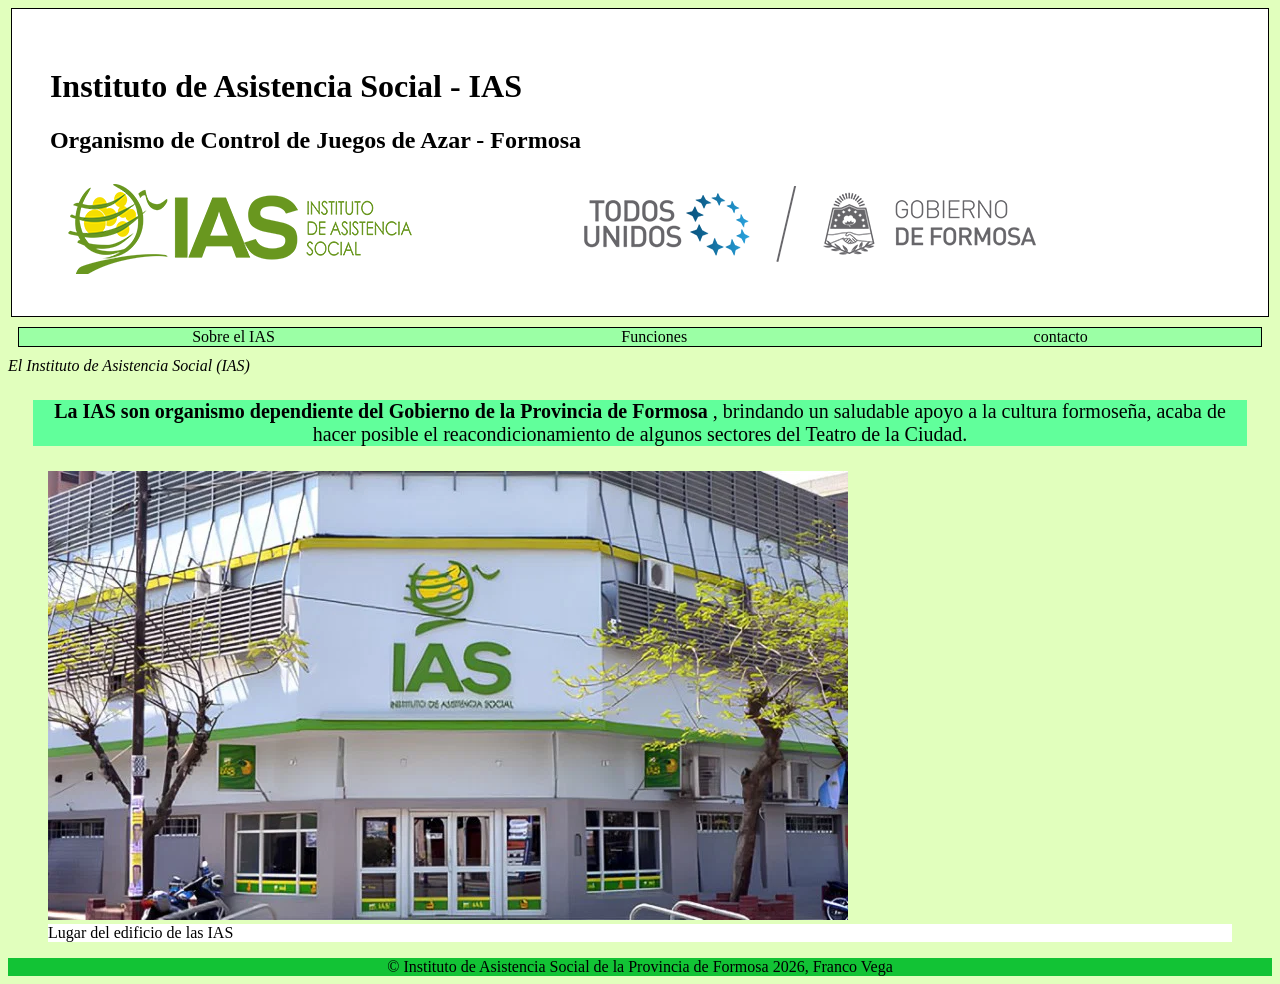
<file: proyecto-ias/index.html>
<!DOCTYPE html>
<html lang="en">
<head>
    <meta charset="UTF-8">
    <meta name="viewport" content="width=device-width, initial-scale=1.0">
    <title>Información sobre las ias</title>
    <link rel="stylesheet" href="assest/css/style.css">
</head>
<div class="conteiner">
<body>
    <header id="Instituto" >
     <h1 > Instituto de Asistencia Social - IAS</h1>

     <h2>Organismo de Control de Juegos de Azar - Formosa</h2>
      <img src="assest/img/logo-ias.png" alt="">
    </header>
 <nav>

    
        <ul>
            
            <li><a href="sobre-ias.html">Sobre el IAS</a></li>
            <li><a href="funciones.html">Funciones</a></li>
            <li><a href="contacto.html">contacto</a></li>
        </ul>
    </nav>



   

    <em>El Instituto de Asistencia Social (IAS)</em>
    <p class="Poroto"><strong>La IAS son organismo dependiente del Gobierno de la Provincia de Formosa</strong>  , brindando un saludable apoyo a la cultura formoseña, acaba de hacer posible el reacondicionamiento de algunos sectores del Teatro de la Ciudad.</p>

  
<figure>
   <img src="assest/img/edificio-ias.jpg" alt="">
    <figcaption class="cap">Lugar del edificio de las IAS</figcaption>
</figure>

<footer class="Pelosombra">&copy; Instituto de Asistencia Social de la Provincia de Formosa 2026, Franco Vega</footer>
</div>
</html>
</file>
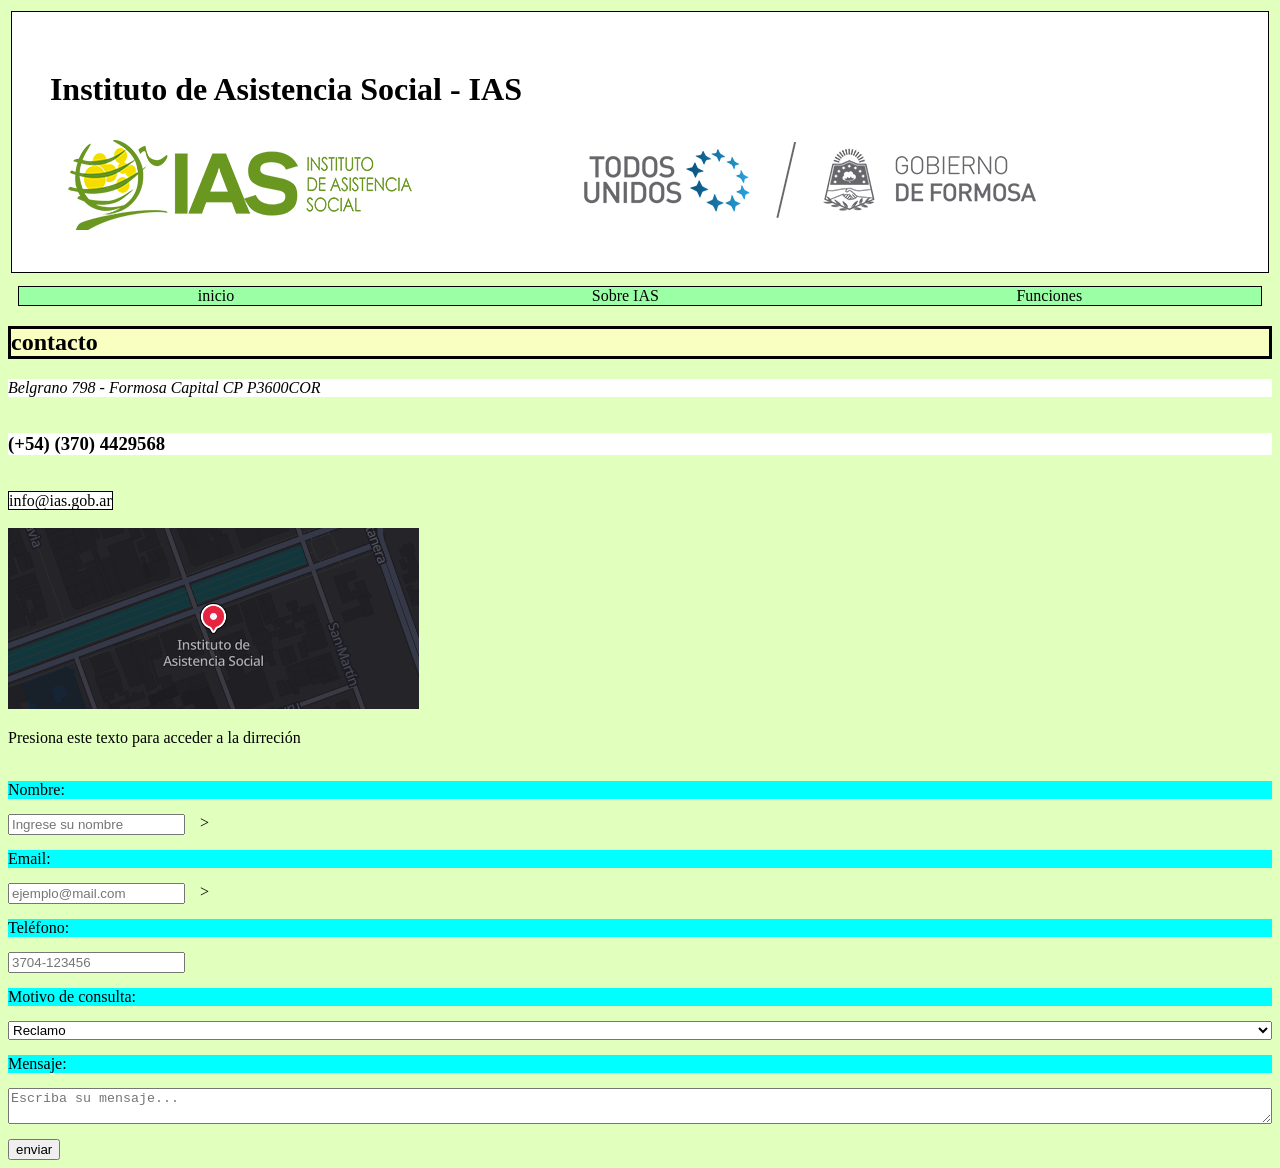
<file: proyecto-ias/contacto.html>
<!DOCTYPE html>
<html lang="en">
<head>
    <meta charset="UTF-8">
    <meta name="viewport" content="width=device-width, initial-scale=1.0">
    <title>Document</title>
    <link rel="stylesheet" href="assest/css/style.css">

</head>
<div class="container">
<body>
    
    <header id="Instituto"><h1>Instituto de Asistencia Social - IAS</h1>
      <img src="assest/img/logo-ias.png" alt="">
    </header>
       <nav>
        <ul>
            <li><a href="index.html">inicio</a></li>
            <li><a href="sobre-ias.html">Sobre IAS</a></li>
            <li><a href="funciones.html">Funciones</a></li>
        </ul>
    <h2 class="sub-titulos" >contacto</h2>
    <section>
        <address class="dirreción">Belgrano 798 - Formosa Capital CP P3600COR</address>
        <br>
        <h3 class="torta">(+54) (370) 4429568 </h3>
        <br>
        <a class="xd" href="">info@ias.gob.ar</a>
   <br>
   <br>
   <img src="assest/img/mapa.png" alt="">
   <a href="https://www.google.com/maps/search/?api=1&query=Instituto%20de%20Asistencia%20Social%20Av.%2025%20de%20Mayo%20098%2C%20P3600ACK%20Formosa%2C%20Argentina">
    <p>Presiona este texto para acceder a la dirreción </p>
   </a>
   <br>
   
   <form class="formulario" action="#" method="post">
      <label for="nombre">Nombre:</label>
     <input type="text" name=" Nombre" id="Nombre" placeholder="Ingrese su nombre" required>>
    <label for="email">Email:</label>
     <input type="email" name="Email" id="Email" placeholder="ejemplo@mail.com" required>>
     <label for="telefono">Teléfono:</label>
      <input type="tel" name="Tel" id="Tel" placeholder="3704-123456" required>
      <label for="motivo">Motivo de consulta:</label>
      <select name="Motivo de consulta" id="consulta" >
        <option value="problemas">Reclamo</option>
        <option value="consultas">consultas</option>
        <option value="horarios de atención">Horarios de atención</option>
        </select>
        <label for="mensaje">Mensaje:</label>
        <textarea  name="mensaje" id="mensaje"  placeholder="Escriba su mensaje..." required ></textarea>
        <button type="submit">enviar</button>


    
      
      </form>
    </section>
    
</body>
</div>
</html>
</file>
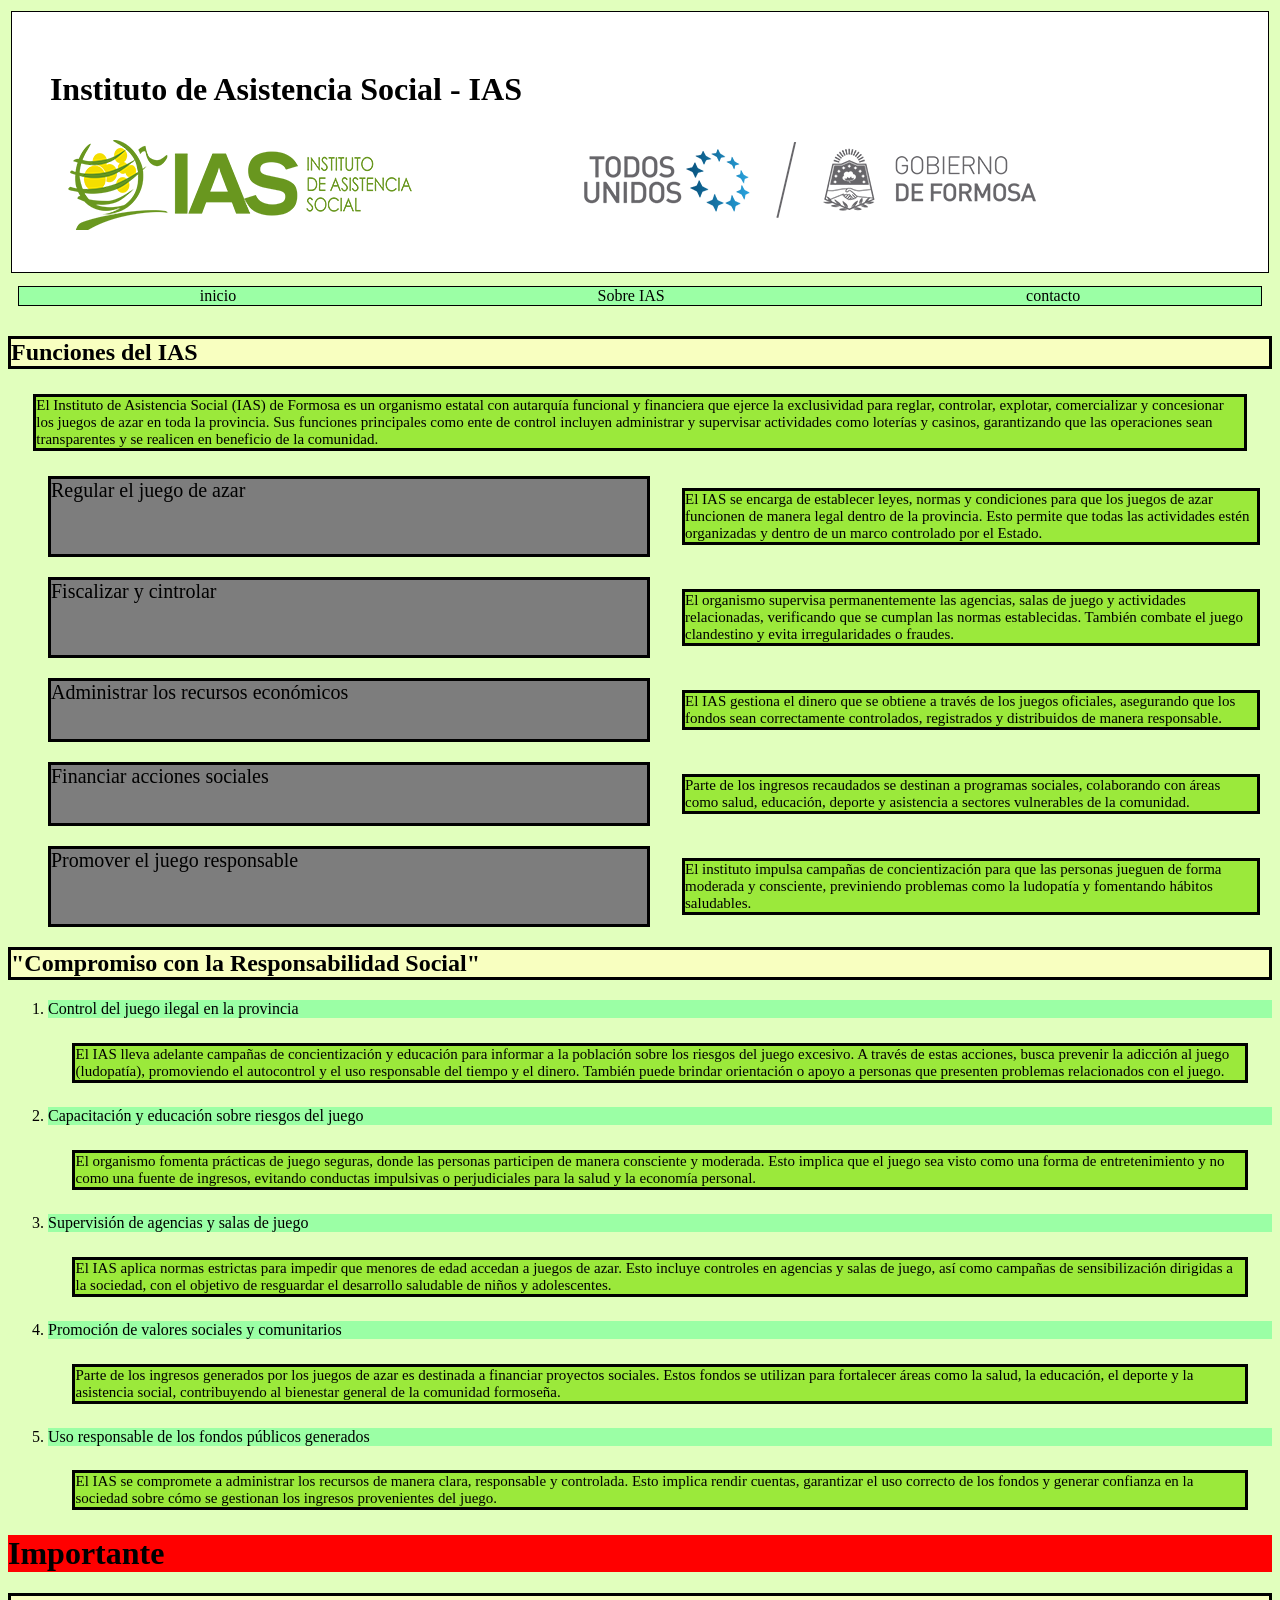
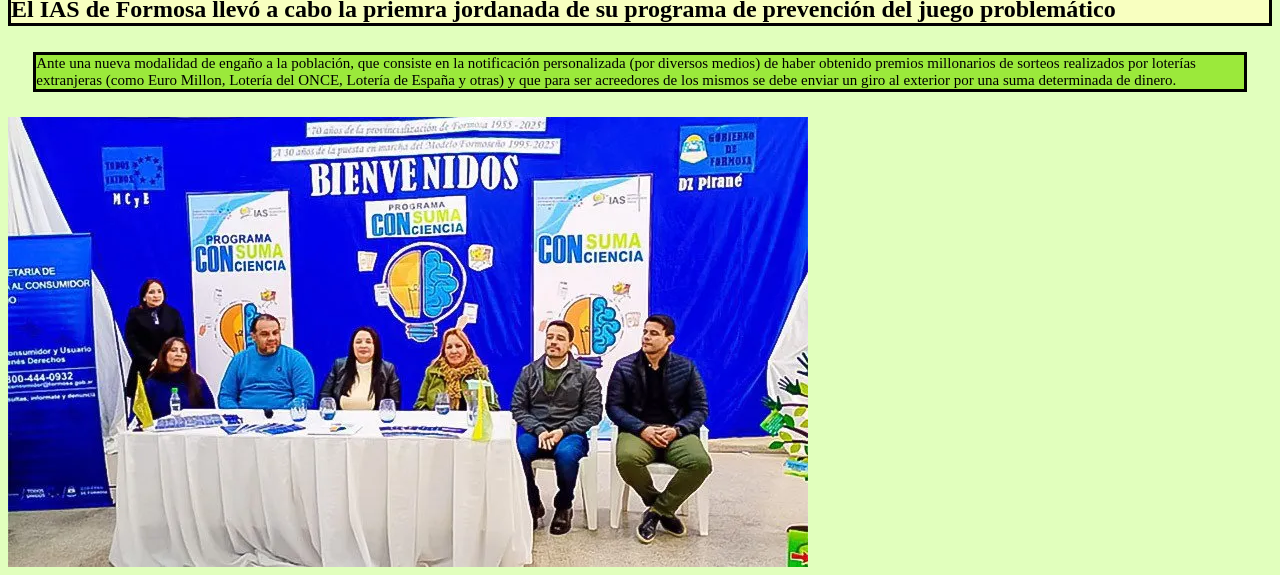
<file: proyecto-ias/funciones.html>
<!DOCTYPE html>
<html lang="en">
<head>
    <meta charset="UTF-8">
    <meta name="viewport" content="width=device-width, initial-scale=1.0">
    <title>Document</title>
    <link rel="stylesheet" href="assest/css/style.css">

</head>
<div class="container">
<body>
    <header id="Instituto"><h1>Instituto de Asistencia Social - IAS</h1>
     <img src="assest/img/logo-ias.png" alt="">
    </header>
       <nav>
        <ul>
            <li><a href="index.html">inicio</a></li>
            <li><a href="sobre-ias.html">Sobre IAS</a></li>
            <li><a href="contacto.html">contacto</a></li>
        </ul>
    </nav>
    <main>
        <h2 class="sub-titulos">Funciones del IAS</h2>
        <p class="parrafo">El Instituto de Asistencia Social (IAS) de Formosa es un organismo estatal con autarquía funcional y financiera que ejerce la exclusividad para reglar, controlar, explotar, comercializar y concesionar los juegos de azar en toda la provincia.  Sus funciones principales como ente de control incluyen administrar y supervisar actividades como loterías y casinos, garantizando que las operaciones sean transparentes y se realicen en beneficio de la comunidad. </p>
        <section>
            <ul class="lista">
                <li class="titulos">Regular el juego de azar </li>
                <p class="parrafo">El IAS se encarga de establecer leyes, normas y condiciones para que los juegos de azar funcionen de manera legal dentro de la provincia. Esto permite que todas las actividades estén organizadas y dentro de un marco controlado por el Estado.</p>
               
                <li class="titulos">Fiscalizar y cintrolar</li>
                <p class="parrafo">El organismo supervisa permanentemente las agencias, salas de juego y actividades relacionadas, verificando que se cumplan las normas establecidas. También combate el juego clandestino y evita irregularidades o fraudes.</p>
                
                <li class="titulos">Administrar los recursos económicos</li>
                <p class="parrafo">El IAS gestiona el dinero que se obtiene a través de los juegos oficiales, asegurando que los fondos sean correctamente controlados, registrados y distribuidos de manera responsable.</p>
               
                <li class="titulos">Financiar acciones sociales</li>
                <p class="parrafo">Parte de los ingresos recaudados se destinan a programas sociales, colaborando con áreas como salud, educación, deporte y asistencia a sectores vulnerables de la comunidad.</p>
                
                <li class="titulos">Promover el juego responsable</li>
                <p class="parrafo">El instituto impulsa campañas de concientización para que las personas jueguen de forma moderada y consciente, previniendo problemas como la ludopatía y fomentando hábitos saludables.</p>
            </ul>
            <h2 class="sub-titulos"> "Compromiso con la Responsabilidad Social"</h2>
            <ol>
                <li>Control del juego ilegal en la provincia</li>
                <p class="parrafo">El IAS lleva adelante campañas de concientización y educación para informar a la población sobre los riesgos del juego excesivo. A través de estas acciones, busca prevenir la adicción al juego (ludopatía), promoviendo el autocontrol y el uso responsable del tiempo y el dinero. También puede brindar orientación o apoyo a personas que presenten problemas relacionados con el juego.</p>
                <li >Capacitación y educación sobre riesgos del juego</li>
                <p class="parrafo" >El organismo fomenta prácticas de juego seguras, donde las personas participen de manera consciente y moderada. Esto implica que el juego sea visto como una forma de entretenimiento y no como una fuente de ingresos, evitando conductas impulsivas o perjudiciales para la salud y la economía personal.</p>
                <li >Supervisión de agencias y salas de juego</li>
                <p class="parrafo">El IAS aplica normas estrictas para impedir que menores de edad accedan a juegos de azar. Esto incluye controles en agencias y salas de juego, así como campañas de sensibilización dirigidas a la sociedad, con el objetivo de resguardar el desarrollo saludable de niños y adolescentes.</p>
                <li >Promoción de valores sociales y comunitarios</li>
                <p class="parrafo">Parte de los ingresos generados por los juegos de azar es destinada a financiar proyectos sociales. Estos fondos se utilizan para fortalecer áreas como la salud, la educación, el deporte y la asistencia social, contribuyendo al bienestar general de la comunidad formoseña.</p>
                <li>Uso responsable de los fondos públicos generados</li>
                <p class="parrafo">El IAS se compromete a administrar los recursos de manera clara, responsable y controlada. Esto implica rendir cuentas, garantizar el uso correcto de los fondos y generar confianza en la sociedad sobre cómo se gestionan los ingresos provenientes del juego.</p>
            </ol>
        </section>
        <h1 class="Importante">Importante</h1>
        <h2 class="sub-titulos">El IAS de Formosa llevó a cabo la priemra jordanada de su programa de prevención del juego problemático</h2>
</body>
        <aside>
            <p class="parrafo">Ante una nueva modalidad de engaño a la población, que consiste en la notificación personalizada (por diversos medios) de haber obtenido premios millonarios de sorteos realizados por loterías extranjeras (como Euro Millon, Lotería del ONCE, Lotería de España y otras) y que para ser acreedores de los mismos se debe enviar un giro al exterior por una suma determinada de dinero.</p>
        </aside>
    </main>
    <img src="assest/img/juego-responzable.jpg" alt="">
</div>
</html>
</file>
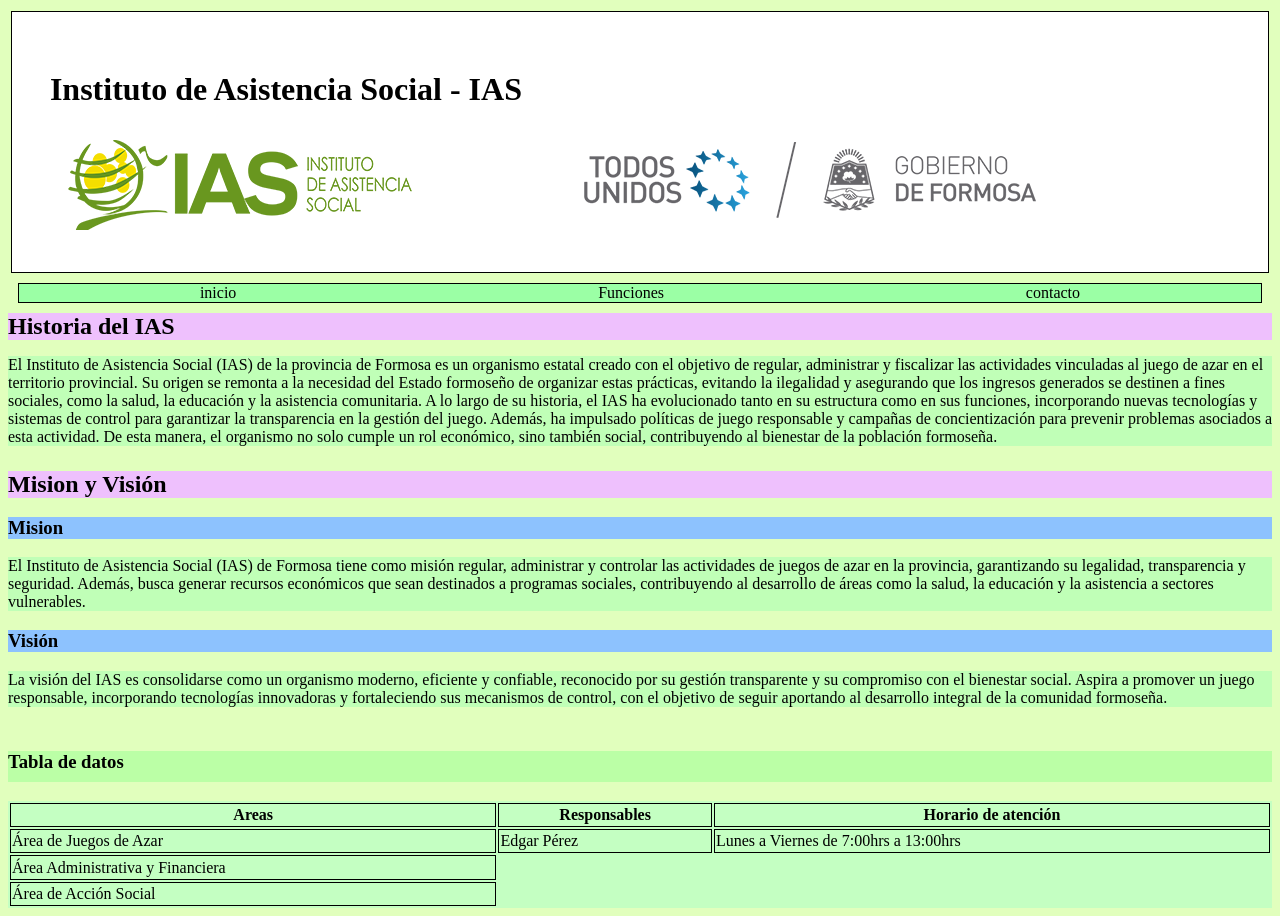
<file: proyecto-ias/sobre-ias.html>
<!DOCTYPE html>
<html lang="en">
<head>
    <meta charset="UTF-8">
    <meta name="viewport" content="width=device-width, initial-scale=1.0">
    <title>Document</title>
     <link rel="stylesheet" href="assest/css/style.css">
</head>
<div class="container">
<body>

    <main>
    <header id="Instituto"><h1>Instituto de Asistencia Social - IAS</h1>
      <img src="assest/img/logo-ias.png" alt="">
    </header>
    <nav>
        <ul>
            <li><a href="index.html">inicio</a></li>
            <li><a href="funciones.html">Funciones</a></li>
            <li><a href="contacto.html">contacto</a></li>
        </ul>
    </nav>

    <article>
    <Section> 
        <h2 class="sandia">Historia del IAS</h2>
        <p class="Ñame"> El Instituto de Asistencia Social (IAS) de la provincia de Formosa es un organismo estatal creado con el objetivo de regular, administrar y fiscalizar las actividades vinculadas al juego de azar en el territorio provincial. Su origen se remonta a la necesidad del Estado formoseño de organizar estas prácticas, evitando la ilegalidad y asegurando que los ingresos generados se destinen a fines sociales, como la salud, la educación y la asistencia comunitaria. A lo largo de su historia, el IAS ha evolucionado tanto en su estructura como en sus funciones, incorporando nuevas tecnologías y sistemas de control para garantizar la transparencia en la gestión del juego. Además, ha impulsado políticas de juego responsable y campañas de concientización para prevenir problemas asociados a esta actividad. De esta manera, el organismo no solo cumple un rol económico, sino también social, contribuyendo al bienestar de la población formoseña.</p>
     </main>
    </Section>
    <section>
        <h2 class="sandia">Mision y Visión</h2>
        <h3 class="mandioca">Mision</h3>
        <p class="Ñame">El Instituto de Asistencia Social (IAS) de Formosa tiene como misión regular, administrar y controlar las actividades de juegos de azar en la provincia, garantizando su legalidad, transparencia y seguridad. Además, busca generar recursos económicos que sean destinados a programas sociales, contribuyendo al desarrollo de áreas como la salud, la educación y la asistencia a sectores vulnerables.</p>
        <h3 class="mandioca">Visión</h3>
        <p class="Ñame">La visión del IAS es consolidarse como un organismo moderno, eficiente y confiable, reconocido por su gestión transparente y su compromiso con el bienestar social. Aspira a promover un juego responsable, incorporando tecnologías innovadoras y fortaleciendo sus mecanismos de control, con el objetivo de seguir aportando al desarrollo integral de la comunidad formoseña.</p>
    </section>
   </article>

  <table class="calabaza">
    <tr>
        <th>Areas</th>
        <th>Responsables</th>
        <th>Horario de atención</th>
    </tr>
    <tr>
        <td>Área de Juegos de Azar</td>
        <td>Edgar Pérez</td>
        <td>Lunes a Viernes de 7:00hrs a 13:00hrs</td>
    </tr>
    <tr>
        <td>Área Administrativa y Financiera</td>
        
        
    </tr>
    <tr>
        <td>Área de Acción Social</td>

    </tr>
   <h3 class="arbeja">Tabla de datos</h3>
</table>




</body>
</div>
</html>
</file>
<file: proyecto-ias/assest/css/style.css>
.organismo{
    background-color: rgb(54, 238, 21);
    text-align: center;
    margin: 10px;
    padding: 2%;
}
body{
    background-color: rgb(225, 255, 189);

}
nav ul {
  display: flex;
  justify-content: space-around; /* o space-evenly */
  list-style: none;
  padding: 0;
    margin: 10px;
  background-color: rgb(155, 255, 165);
  border: 1px solid black;
}
    


    
    
   a {
    text-decoration: solid;
    color: black;

    
   }
#Instituto{
    background-color: rgb(255, 255, 255);
    border-radius: 0%;
    
    background-repeat: no-repeat ;
    background-position:right;
    background-size: 50%;
     text-align: left;
     padding: 3%;
     margin: 3px;
     border: 1px solid black;
 }
.Poroto{
    background-color: rgb(97, 255, 155); 
 
    border: 3px  rgb(0, 0, 0);
   
    
    text-align: center;
    font-size: 20px;
    margin: 2%
}
.sandia{
    background-color: rgb(238, 192, 253);
    padding:0%;
    margin: 0%;
    text-align: left;
   
}
.Ñame{
    background-color: rgb(192, 255, 183);
    
    

}
.mandioca{
    background-color: rgb(141, 194, 254);
    

}
.calabaza{
    background-color: rgb(196, 255, 194);
    
}
th, td {
    border: 1px solid black;
    }

.arbeja{
    background-color: rgb(187, 255, 166);
    }
    
    .titulos{
        background-color: rgb(125, 125, 125);
    border: 3px solid black;
  
    text-align: left;
    font-size: 20px;
    margin: 0%;
  
  


}  
  
.parrafo{
    background-color: rgb(155, 233, 59);
    border: 3px solid black;
    text-align: left;
    font-size: 15px;
    margin: 2%;
    
}
     li{
        background-color: rgb(155, 255, 165);
        
      
    
} 

 .sub-titulos{
    background-color: rgb(248, 255, 192);
      border: 3px solid black;
        
 }
.Importante{
    background-color: red;
  
    
}
label{
    background-color: aqua;
    
   

}
.dirreción{
    background-color: white;
    
    

}
.torta{
    background-color: white;
    
    

}
.xd{
    background-color: white;
     border: 1px solid black;
    


}
.cap {
    background-color: white;
    
    
    
}
.vaca{
     
    margin: auto;
}
.Pelosombra{
    background-color: rgb(18, 195, 53);
    display: flex;
    flex-direction: column;
    align-items:center;
}

.container{
    display: grid;
    grid-template-rows: auto, auto 1fr auto;
    min-height:100vh;
}


.formulario{
    display: flex;
  flex-wrap: wrap;
  gap: 15px;
}
 label {
  width: 100%;
  }
   select {
  width: 100%;
  }
 
textarea {
  width: 100%;


  }

.lista{
    display: grid;
  grid-template-columns: 1fr 1fr;
  gap: 20px;
  list-style: none;
 
}
/* Flexbox para [acomodar sus elementos de forma de culumna o fila ]
- display: flex activa el modo flexbox
- [flex direction column: cambia la dirección de los elementos a una columna uno de bajo del otro]
*[Display Grid: permite organizar los elementos en filas o columnas]
 grid-template-columns: permite definir cuantas filas tiene el grid y su tamaño
 flex-wrap: hace que los elementos pasen a otra linea si no entran en una sola fila.
 
*/
</file>
